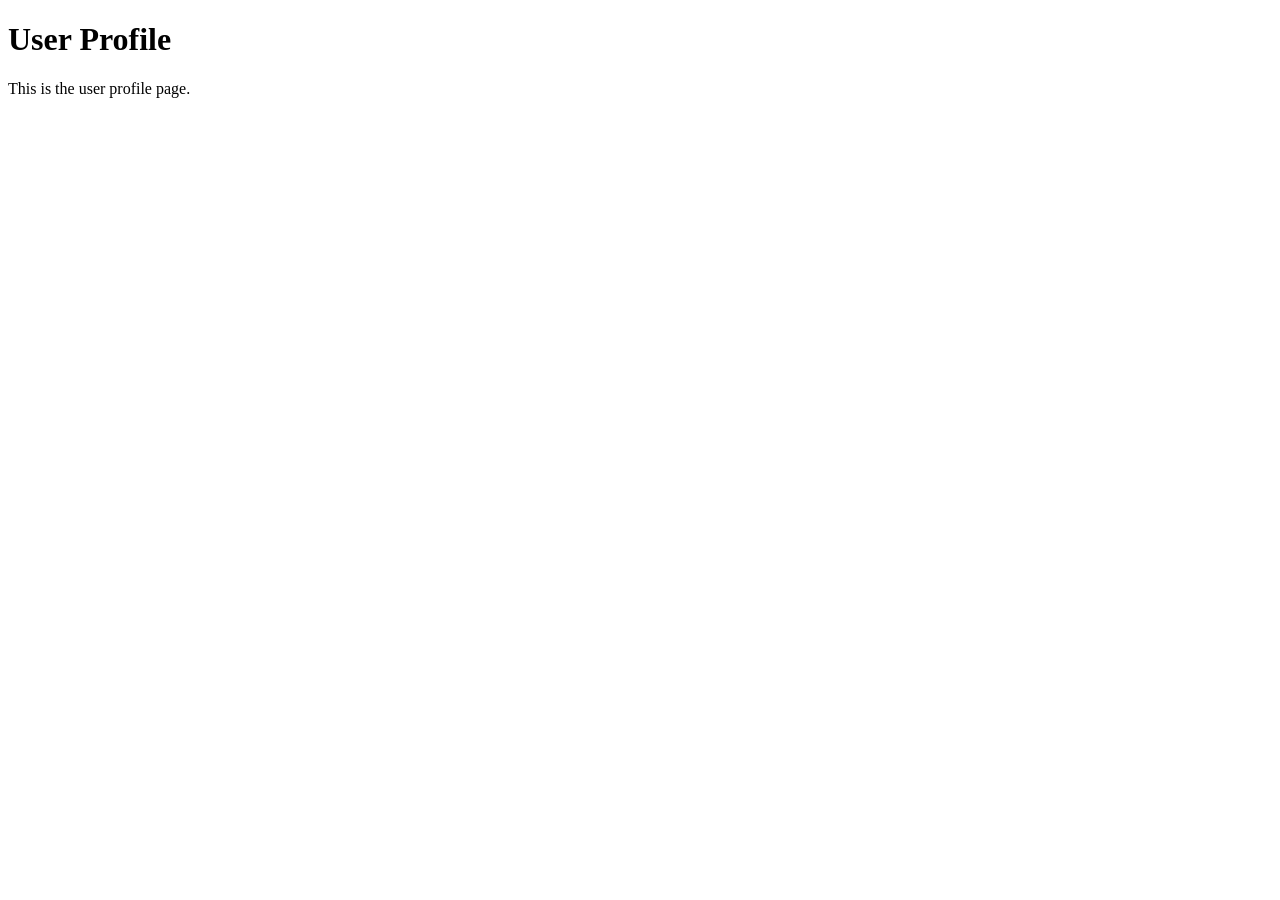
<file: dashboard/account/profile.html>
<!DOCTYPE html>
<html lang="en">
<head>
  <meta charset="UTF-8">
  <meta name="viewport" content="width=<>, initial-scale=1.0">
  <title>Document</title>
</head>
<body>
  <div class="center">
    <h1>User Profile</h1>
    <p>This is the user profile page.</p>
  </div>
</body>
</html>
</file>
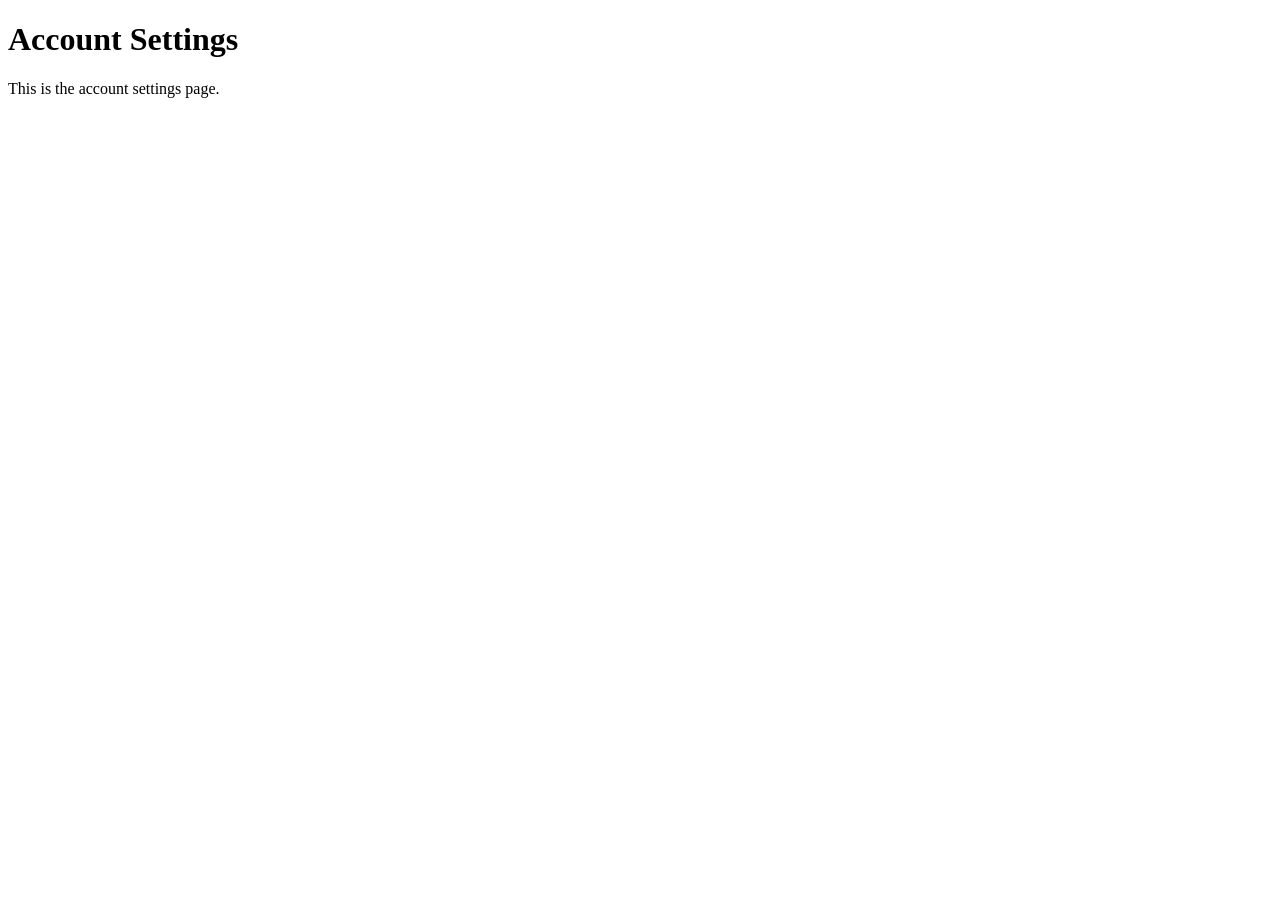
<file: dashboard/account/settings.html>
<!DOCTYPE html>
<html lang="en">
<head>
  <meta charset="UTF-8">
  <meta name="viewport" content="width=device-width, initial-scale=1.0">
  <title>Document</title>
</head>
<body>
  <div>
    <div class="center">
      <h1>Account Settings</h1>
      <p>This is the account settings page.</p>
    </div>
  </div>
  
</body>
</html>
</file>
